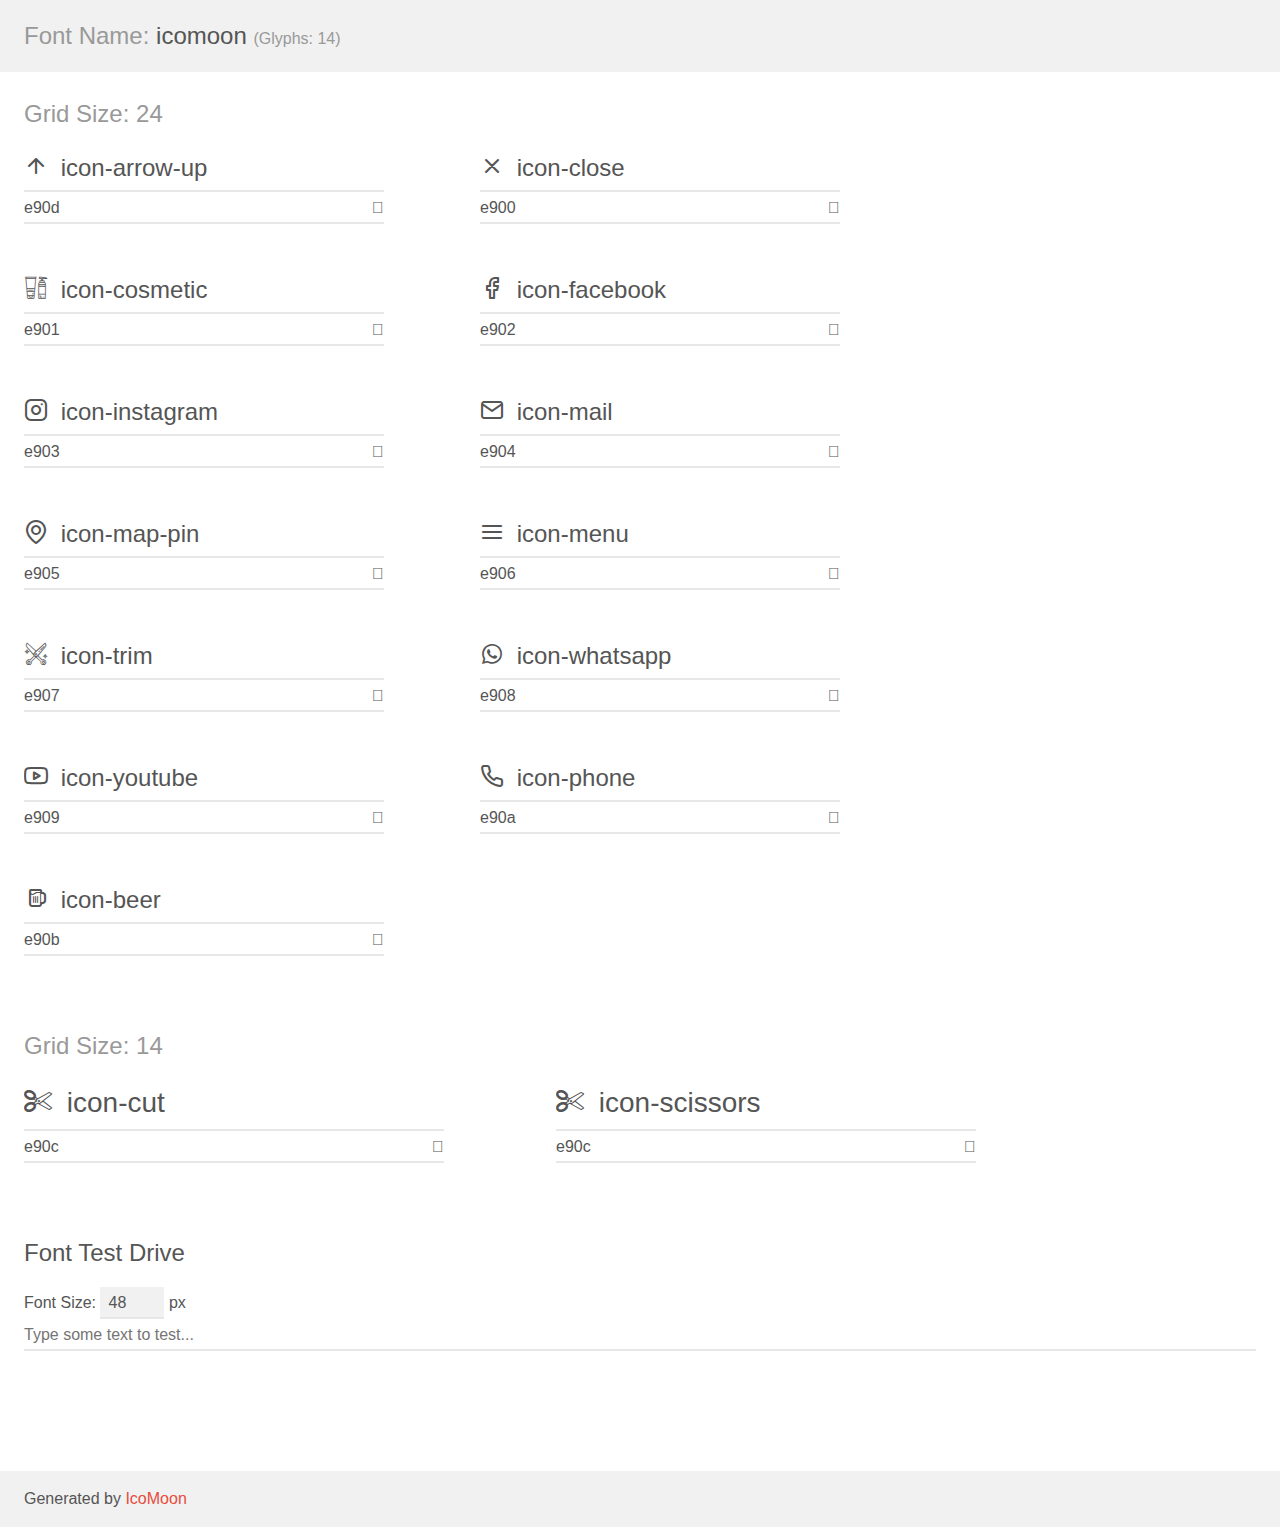
<file: assets/icons/demo.html>
<!doctype html>
<html>
<head>
    <meta charset="utf-8">
    <title>IcoMoon Demo</title>
    <meta name="description" content="An Icon Font Generated By IcoMoon.io">
    <meta name="viewport" content="width=device-width, initial-scale=1">
    <link rel="stylesheet" href="demo-files/demo.css">
    <link rel="stylesheet" href="style.css"></head>
<body>
    <div class="bgc1 clearfix">
        <h1 class="mhmm mvm"><span class="fgc1">Font Name:</span> icomoon <small class="fgc1">(Glyphs:&nbsp;14)</small></h1>
    </div>
    <div class="clearfix mhl ptl">
        <h1 class="mvm mtn fgc1">Grid Size: 24</h1>
        <div class="glyph fs1">
            <div class="clearfix bshadow0 pbs">
                <span class="icon-arrow-up"></span>
                <span class="mls"> icon-arrow-up</span>
            </div>
            <fieldset class="fs0 size1of1 clearfix hidden-false">
                <input type="text" readonly value="e90d" class="unit size1of2" />
                <input type="text" maxlength="1" readonly value="&#xe90d;" class="unitRight size1of2 talign-right" />
            </fieldset>
            <div class="fs0 bshadow0 clearfix hidden-true">
                <span class="unit pvs fgc1">liga: </span>
                <input type="text" readonly value="" class="liga unitRight" />
            </div>
        </div>
        <div class="glyph fs1">
            <div class="clearfix bshadow0 pbs">
                <span class="icon-close"></span>
                <span class="mls"> icon-close</span>
            </div>
            <fieldset class="fs0 size1of1 clearfix hidden-false">
                <input type="text" readonly value="e900" class="unit size1of2" />
                <input type="text" maxlength="1" readonly value="&#xe900;" class="unitRight size1of2 talign-right" />
            </fieldset>
            <div class="fs0 bshadow0 clearfix hidden-true">
                <span class="unit pvs fgc1">liga: </span>
                <input type="text" readonly value="" class="liga unitRight" />
            </div>
        </div>
        <div class="glyph fs1">
            <div class="clearfix bshadow0 pbs">
                <span class="icon-cosmetic"></span>
                <span class="mls"> icon-cosmetic</span>
            </div>
            <fieldset class="fs0 size1of1 clearfix hidden-false">
                <input type="text" readonly value="e901" class="unit size1of2" />
                <input type="text" maxlength="1" readonly value="&#xe901;" class="unitRight size1of2 talign-right" />
            </fieldset>
            <div class="fs0 bshadow0 clearfix hidden-true">
                <span class="unit pvs fgc1">liga: </span>
                <input type="text" readonly value="" class="liga unitRight" />
            </div>
        </div>
        <div class="glyph fs1">
            <div class="clearfix bshadow0 pbs">
                <span class="icon-facebook"></span>
                <span class="mls"> icon-facebook</span>
            </div>
            <fieldset class="fs0 size1of1 clearfix hidden-false">
                <input type="text" readonly value="e902" class="unit size1of2" />
                <input type="text" maxlength="1" readonly value="&#xe902;" class="unitRight size1of2 talign-right" />
            </fieldset>
            <div class="fs0 bshadow0 clearfix hidden-true">
                <span class="unit pvs fgc1">liga: </span>
                <input type="text" readonly value="" class="liga unitRight" />
            </div>
        </div>
        <div class="glyph fs1">
            <div class="clearfix bshadow0 pbs">
                <span class="icon-instagram"></span>
                <span class="mls"> icon-instagram</span>
            </div>
            <fieldset class="fs0 size1of1 clearfix hidden-false">
                <input type="text" readonly value="e903" class="unit size1of2" />
                <input type="text" maxlength="1" readonly value="&#xe903;" class="unitRight size1of2 talign-right" />
            </fieldset>
            <div class="fs0 bshadow0 clearfix hidden-true">
                <span class="unit pvs fgc1">liga: </span>
                <input type="text" readonly value="" class="liga unitRight" />
            </div>
        </div>
        <div class="glyph fs1">
            <div class="clearfix bshadow0 pbs">
                <span class="icon-mail"></span>
                <span class="mls"> icon-mail</span>
            </div>
            <fieldset class="fs0 size1of1 clearfix hidden-false">
                <input type="text" readonly value="e904" class="unit size1of2" />
                <input type="text" maxlength="1" readonly value="&#xe904;" class="unitRight size1of2 talign-right" />
            </fieldset>
            <div class="fs0 bshadow0 clearfix hidden-true">
                <span class="unit pvs fgc1">liga: </span>
                <input type="text" readonly value="" class="liga unitRight" />
            </div>
        </div>
        <div class="glyph fs1">
            <div class="clearfix bshadow0 pbs">
                <span class="icon-map-pin"></span>
                <span class="mls"> icon-map-pin</span>
            </div>
            <fieldset class="fs0 size1of1 clearfix hidden-false">
                <input type="text" readonly value="e905" class="unit size1of2" />
                <input type="text" maxlength="1" readonly value="&#xe905;" class="unitRight size1of2 talign-right" />
            </fieldset>
            <div class="fs0 bshadow0 clearfix hidden-true">
                <span class="unit pvs fgc1">liga: </span>
                <input type="text" readonly value="" class="liga unitRight" />
            </div>
        </div>
        <div class="glyph fs1">
            <div class="clearfix bshadow0 pbs">
                <span class="icon-menu"></span>
                <span class="mls"> icon-menu</span>
            </div>
            <fieldset class="fs0 size1of1 clearfix hidden-false">
                <input type="text" readonly value="e906" class="unit size1of2" />
                <input type="text" maxlength="1" readonly value="&#xe906;" class="unitRight size1of2 talign-right" />
            </fieldset>
            <div class="fs0 bshadow0 clearfix hidden-true">
                <span class="unit pvs fgc1">liga: </span>
                <input type="text" readonly value="" class="liga unitRight" />
            </div>
        </div>
        <div class="glyph fs1">
            <div class="clearfix bshadow0 pbs">
                <span class="icon-trim"></span>
                <span class="mls"> icon-trim</span>
            </div>
            <fieldset class="fs0 size1of1 clearfix hidden-false">
                <input type="text" readonly value="e907" class="unit size1of2" />
                <input type="text" maxlength="1" readonly value="&#xe907;" class="unitRight size1of2 talign-right" />
            </fieldset>
            <div class="fs0 bshadow0 clearfix hidden-true">
                <span class="unit pvs fgc1">liga: </span>
                <input type="text" readonly value="" class="liga unitRight" />
            </div>
        </div>
        <div class="glyph fs1">
            <div class="clearfix bshadow0 pbs">
                <span class="icon-whatsapp"></span>
                <span class="mls"> icon-whatsapp</span>
            </div>
            <fieldset class="fs0 size1of1 clearfix hidden-false">
                <input type="text" readonly value="e908" class="unit size1of2" />
                <input type="text" maxlength="1" readonly value="&#xe908;" class="unitRight size1of2 talign-right" />
            </fieldset>
            <div class="fs0 bshadow0 clearfix hidden-true">
                <span class="unit pvs fgc1">liga: </span>
                <input type="text" readonly value="" class="liga unitRight" />
            </div>
        </div>
        <div class="glyph fs1">
            <div class="clearfix bshadow0 pbs">
                <span class="icon-youtube"></span>
                <span class="mls"> icon-youtube</span>
            </div>
            <fieldset class="fs0 size1of1 clearfix hidden-false">
                <input type="text" readonly value="e909" class="unit size1of2" />
                <input type="text" maxlength="1" readonly value="&#xe909;" class="unitRight size1of2 talign-right" />
            </fieldset>
            <div class="fs0 bshadow0 clearfix hidden-true">
                <span class="unit pvs fgc1">liga: </span>
                <input type="text" readonly value="" class="liga unitRight" />
            </div>
        </div>
        <div class="glyph fs1">
            <div class="clearfix bshadow0 pbs">
                <span class="icon-phone"></span>
                <span class="mls"> icon-phone</span>
            </div>
            <fieldset class="fs0 size1of1 clearfix hidden-false">
                <input type="text" readonly value="e90a" class="unit size1of2" />
                <input type="text" maxlength="1" readonly value="&#xe90a;" class="unitRight size1of2 talign-right" />
            </fieldset>
            <div class="fs0 bshadow0 clearfix hidden-true">
                <span class="unit pvs fgc1">liga: </span>
                <input type="text" readonly value="" class="liga unitRight" />
            </div>
        </div>
        <div class="glyph fs1">
            <div class="clearfix bshadow0 pbs">
                <span class="icon-beer"></span>
                <span class="mls"> icon-beer</span>
            </div>
            <fieldset class="fs0 size1of1 clearfix hidden-false">
                <input type="text" readonly value="e90b" class="unit size1of2" />
                <input type="text" maxlength="1" readonly value="&#xe90b;" class="unitRight size1of2 talign-right" />
            </fieldset>
            <div class="fs0 bshadow0 clearfix hidden-true">
                <span class="unit pvs fgc1">liga: </span>
                <input type="text" readonly value="" class="liga unitRight" />
            </div>
        </div>
    </div>
    <div class="clearfix mhl ptl">
        <h1 class="mvm mtn fgc1">Grid Size: 14</h1>
        <div class="glyph fs2">
            <div class="clearfix bshadow0 pbs">
                <span class="icon-cut"></span>
                <span class="mls"> icon-cut</span>
            </div>
            <fieldset class="fs0 size1of1 clearfix hidden-false">
                <input type="text" readonly value="e90c" class="unit size1of2" />
                <input type="text" maxlength="1" readonly value="&#xe90c;" class="unitRight size1of2 talign-right" />
            </fieldset>
            <div class="fs0 bshadow0 clearfix hidden-true">
                <span class="unit pvs fgc1">liga: </span>
                <input type="text" readonly value="" class="liga unitRight" />
            </div>
        </div>
        <div class="glyph fs2">
            <div class="clearfix bshadow0 pbs">
                <span class="icon-scissors"></span>
                <span class="mls"> icon-scissors</span>
            </div>
            <fieldset class="fs0 size1of1 clearfix hidden-false">
                <input type="text" readonly value="e90c" class="unit size1of2" />
                <input type="text" maxlength="1" readonly value="&#xe90c;" class="unitRight size1of2 talign-right" />
            </fieldset>
            <div class="fs0 bshadow0 clearfix hidden-true">
                <span class="unit pvs fgc1">liga: </span>
                <input type="text" readonly value="" class="liga unitRight" />
            </div>
        </div>
    </div>

    <!--[if gt IE 8]><!-->
    <div class="mhl clearfix mbl">
        <h1>Font Test Drive</h1>
        <label>
            Font Size: <input id="fontSize" type="number" class="textbox0 mbm"
            min="8" value="48" />
            px
        </label>
        <input id="testText" type="text" class="phl size1of1 mvl"
        placeholder="Type some text to test..." value=""/>
        <div id="testDrive" class="icon-" style="font-family: icomoon">&nbsp;
        </div>
    </div>
    <!--<![endif]-->
    <div class="bgc1 clearfix">
        <p class="mhl">Generated by <a href="https://icomoon.io/app">IcoMoon</a></p>
    </div>

    <script src="demo-files/demo.js"></script>
</body>
</html>
</file>
<file: assets/icons/demo-files/demo.css>
body {
  padding: 0;
  margin: 0;
  font-family: sans-serif;
  font-size: 1em;
  line-height: 1.5;
  color: #555;
  background: #fff;
}
h1 {
  font-size: 1.5em;
  font-weight: normal;
}
small {
  font-size: .66666667em;
}
a {
  color: #e74c3c;
  text-decoration: none;
}
a:hover, a:focus {
  box-shadow: 0 1px #e74c3c;
}
.bshadow0, input {
  box-shadow: inset 0 -2px #e7e7e7;
}
input:hover {
  box-shadow: inset 0 -2px #ccc;
}
input, fieldset {
  font-family: sans-serif;
  font-size: 1em;
  margin: 0;
  padding: 0;
  border: 0;
}
input {
  color: inherit;
  line-height: 1.5;
  height: 1.5em;
  padding: .25em 0;
}
input:focus {
  outline: none;
  box-shadow: inset 0 -2px #449fdb;
}
.glyph {
  font-size: 16px;
  width: 15em;
  padding-bottom: 1em;
  margin-right: 4em;
  margin-bottom: 1em;
  float: left;
  overflow: hidden;
}
.liga {
  width: 80%;
  width: calc(100% - 2.5em);
}
.talign-right {
  text-align: right;
}
.talign-center {
  text-align: center;
}
.bgc1 {
  background: #f1f1f1;
}
.fgc1 {
  color: #999;
}
.fgc0 {
  color: #000;
}
p {
  margin-top: 1em;
  margin-bottom: 1em;
}
.mvm {
  margin-top: .75em;
  margin-bottom: .75em;
}
.mtn {
  margin-top: 0;
}
.mtl, .mal {
  margin-top: 1.5em;
}
.mbl, .mal {
  margin-bottom: 1.5em;
}
.mal, .mhl {
  margin-left: 1.5em;
  margin-right: 1.5em;
}
.mhmm {
  margin-left: 1em;
  margin-right: 1em;
}
.mls {
  margin-left: .25em;
}
.ptl {
  padding-top: 1.5em;
}
.pbs, .pvs {
  padding-bottom: .25em;
}
.pvs, .pts {
  padding-top: .25em;
}
.unit {
  float: left;
}
.unitRight {
  float: right;
}
.size1of2 {
  width: 50%;
}
.size1of1 {
  width: 100%;
}
.clearfix:before, .clearfix:after {
  content: " ";
  display: table;
}
.clearfix:after {
  clear: both;
}
.hidden-true {
  display: none;
}
.textbox0 {
  width: 3em;
  background: #f1f1f1;
  padding: .25em .5em;
  line-height: 1.5;
  height: 1.5em;
}
#testDrive {
  display: block;
  padding-top: 24px;
  line-height: 1.5;
}
.fs0 {
  font-size: 16px;
}
.fs1 {
  font-size: 24px;
}
.fs2 {
  font-size: 28px;
}
</file>
<file: assets/icons/style.css>
@font-face {
  font-family: 'icomoon';
  src:  url('fonts/icomoon.eot?3nmp4v');
  src:  url('fonts/icomoon.eot?3nmp4v#iefix') format('embedded-opentype'),
    url('fonts/icomoon.ttf?3nmp4v') format('truetype'),
    url('fonts/icomoon.woff?3nmp4v') format('woff'),
    url('fonts/icomoon.svg?3nmp4v#icomoon') format('svg');
  font-weight: normal;
  font-style: normal;
  font-display: block;
}

[class^="icon-"], [class*=" icon-"] {
  /* use !important to prevent issues with browser extensions that change fonts */
  font-family: 'icomoon' !important;
  speak: never;
  font-style: normal;
  font-weight: normal;
  font-variant: normal;
  text-transform: none;
  line-height: 1;

  /* Better Font Rendering =========== */
  -webkit-font-smoothing: antialiased;
  -moz-osx-font-smoothing: grayscale;
}

.icon-arrow-up:before {
  content: "\e90d";
}
.icon-close:before {
  content: "\e900";
}
.icon-cosmetic:before {
  content: "\e901";
}
.icon-facebook:before {
  content: "\e902";
}
.icon-instagram:before {
  content: "\e903";
}
.icon-mail:before {
  content: "\e904";
}
.icon-map-pin:before {
  content: "\e905";
}
.icon-menu:before {
  content: "\e906";
}
.icon-trim:before {
  content: "\e907";
}
.icon-whatsapp:before {
  content: "\e908";
}
.icon-youtube:before {
  content: "\e909";
}
.icon-phone:before {
  content: "\e90a";
}
.icon-beer:before {
  content: "\e90b";
}
.icon-cut:before {
  content: "\e90c";
}
.icon-scissors:before {
  content: "\e90c";
}
</file>
